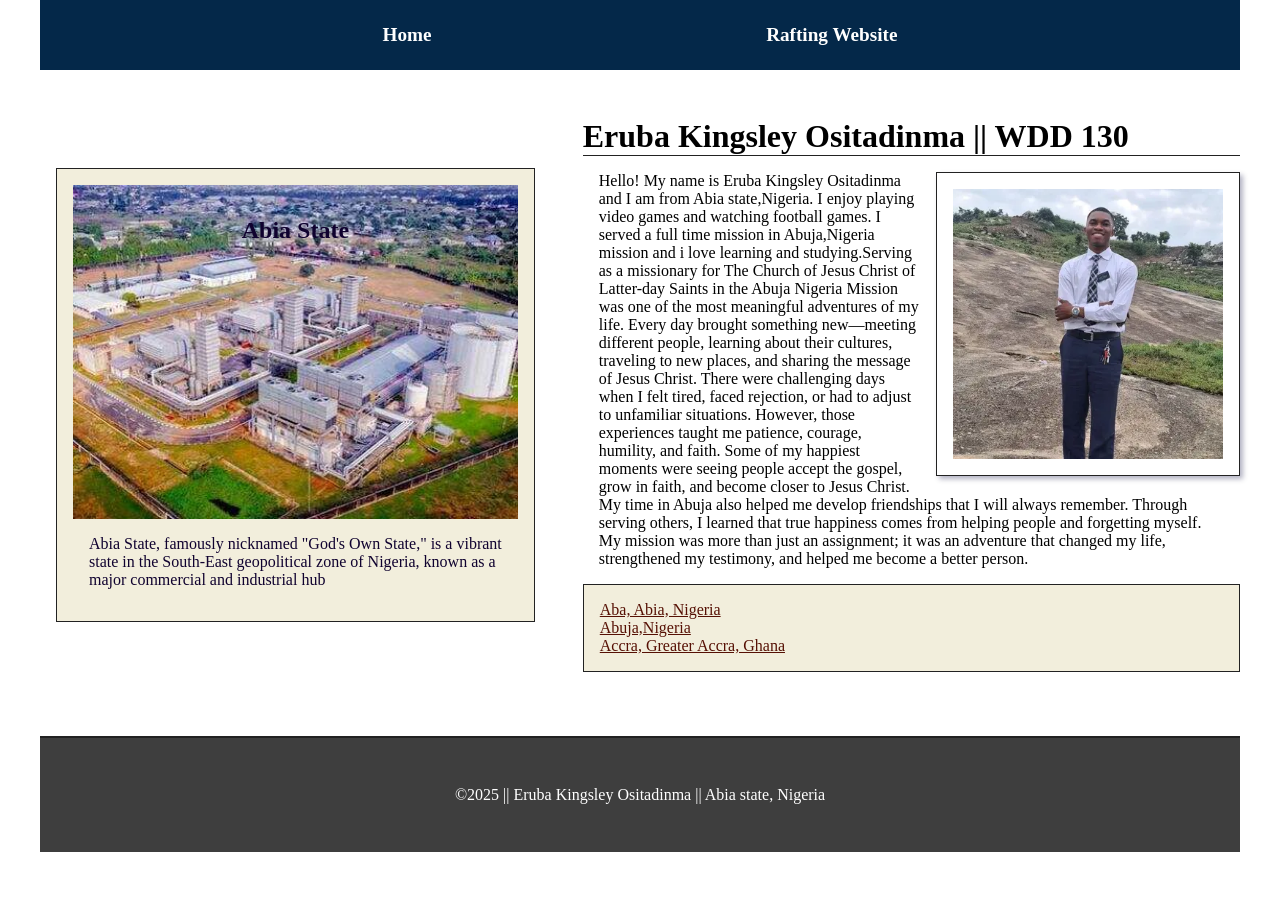
<file: index.html>
<!doctype html>
<html lang="en">
  <head>
    <meta charset="UTF-8" />
    <meta name="viewport" content="width=device-width, initial-scale=1.0" />
    <meta
      name="description"
      content="Eruba Kingsley Ositadinma,Web development,Home Page Enhancement."
    />
    <meta name="author" content="Eruba Kingsley Ositadinma" />
    <title>Eruba Kingsley Ositadinma | WDD 130</title>
    <link rel="stylesheet" href="styles/styles.css" />
  </head>

  <body>
    <header>
      <nav>
        <a href="#">Home</a>
        <a href="wwr/">Rafting Website</a>
      </nav>
    </header>
    <div class="grid">
      <main>
        <h1>Eruba Kingsley Ositadinma || WDD 130</h1>
        <img
          src="images/profile.webp"
          alt="Hello, my name is Eruba Kingsley Ositadinma"
          width="200"
        />
        <p>
          Hello! My name is Eruba Kingsley Ositadinma and I am from Abia
          state,Nigeria. I enjoy playing video games and watching football
          games. I served a full time mission in Abuja,Nigeria mission and i
          love learning and studying.Serving as a missionary for The Church of
          Jesus Christ of Latter-day Saints in the Abuja Nigeria Mission was one
          of the most meaningful adventures of my life. Every day brought
          something new—meeting different people, learning about their cultures,
          traveling to new places, and sharing the message of Jesus Christ.
          There were challenging days when I felt tired, faced rejection, or had
          to adjust to unfamiliar situations. However, those experiences taught
          me patience, courage, humility, and faith. Some of my happiest moments
          were seeing people accept the gospel, grow in faith, and become closer
          to Jesus Christ. My time in Abuja also helped me develop friendships
          that I will always remember. Through serving others, I learned that
          true happiness comes from helping people and forgetting myself. My
          mission was more than just an assignment; it was an adventure that
          changed my life, strengthened my testimony, and helped me become a
          better person.
        </p>

        <ul class="box">
          <li>
            <a
              href="https://www.churchofjesuschrist.org/temples/details/aba-nigeria-temple?lang=eng"
              >Aba, Abia, Nigeria</a
            >
          </li>
          <li>
            <a
              href="https://www.churchofjesuschrist.org/temples/details/abuja-nigeria-temple?lang=eng"
              >Abuja,Nigeria</a
            >
          </li>
          <li>
            <a
              href="https://www.churchofjesuschrist.org/temples/details/accra-ghana-temple?lang=eng"
              >Accra, Greater Accra, Ghana</a
            >
          </li>
        </ul>
      </main>

      <aside class="box">
        <h2>Abia State</h2>
        <img src="images/abia.jpg" alt="AbiaState lanscape" />
        <p>
          Abia State, famously nicknamed "God's Own State," is a vibrant state
          in the South-East geopolitical zone of Nigeria, known as a major
          commercial and industrial hub
        </p>
      </aside>
    </div>
    <footer>
      <p>©2025 || Eruba Kingsley Ositadinma || Abia state, Nigeria</p>
    </footer>
  </body>
</html>
</file>
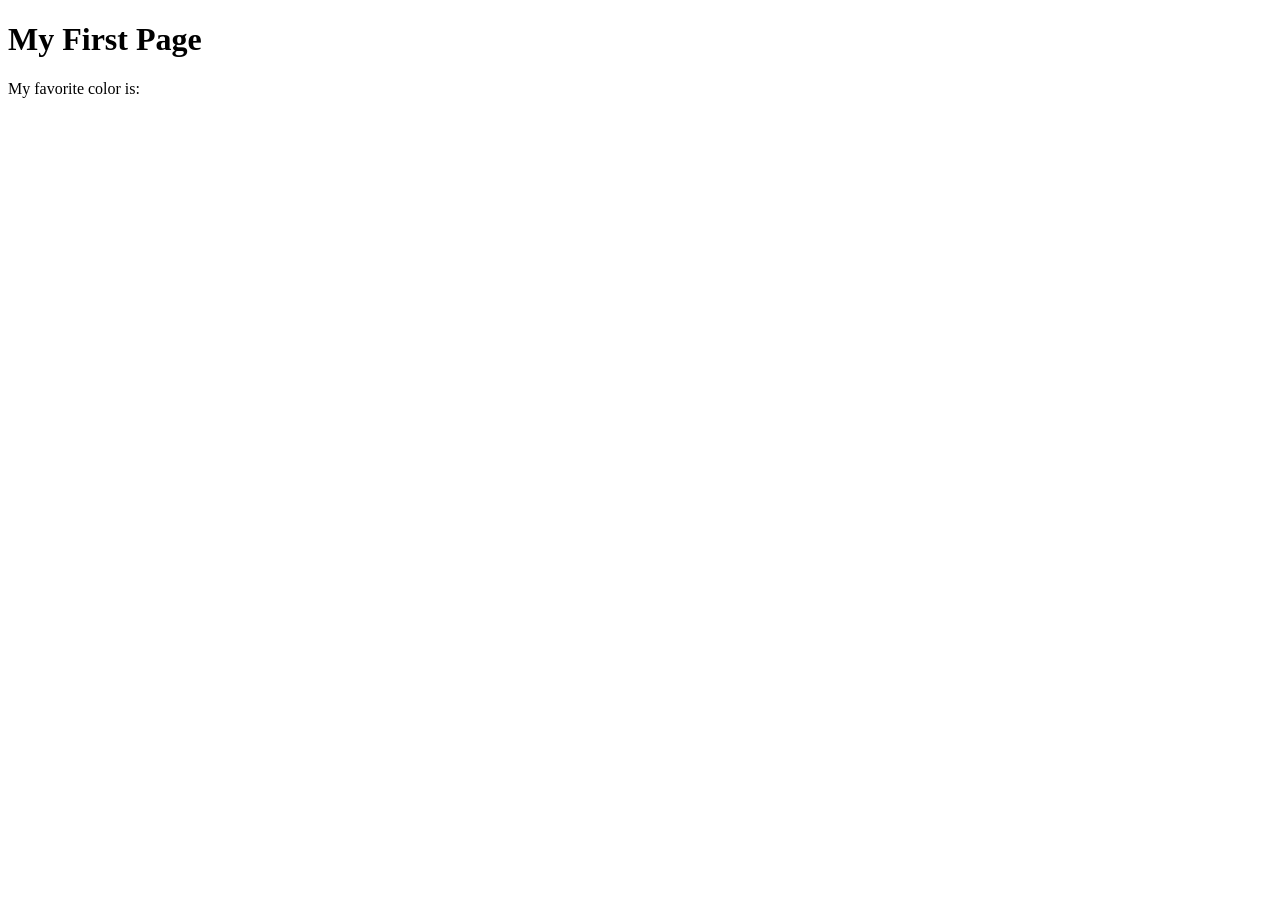
<file: week01/first-page.html>
<!DOCTYPE html>
<html lang="en">
<head>
    <meta charset="UTF-8">
    <meta name="viewport" content="width=device-width, initial-scale=1.0">
    <title>My First Page</title>
</head>
<body>
    <h1>My First Page</h1>
    <p>My favorite color is: </p>
</body>
</html>
</file>
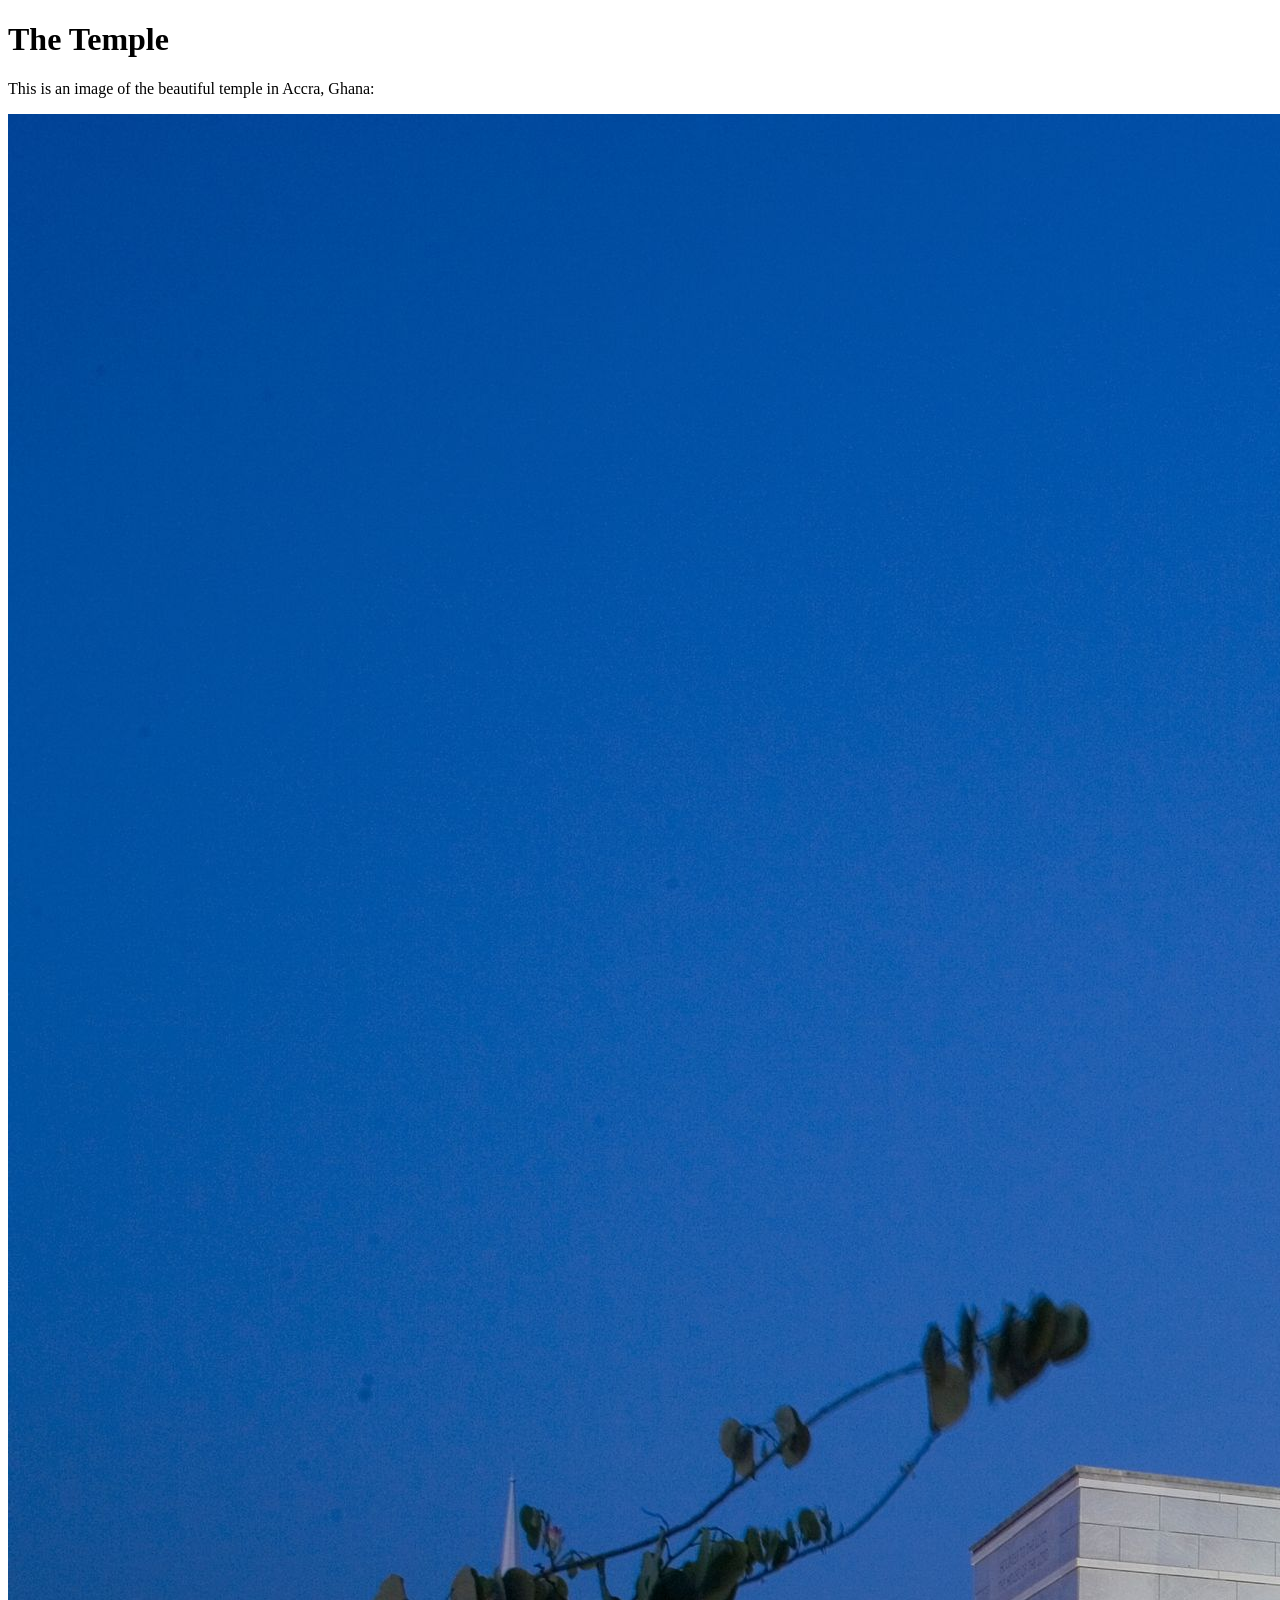
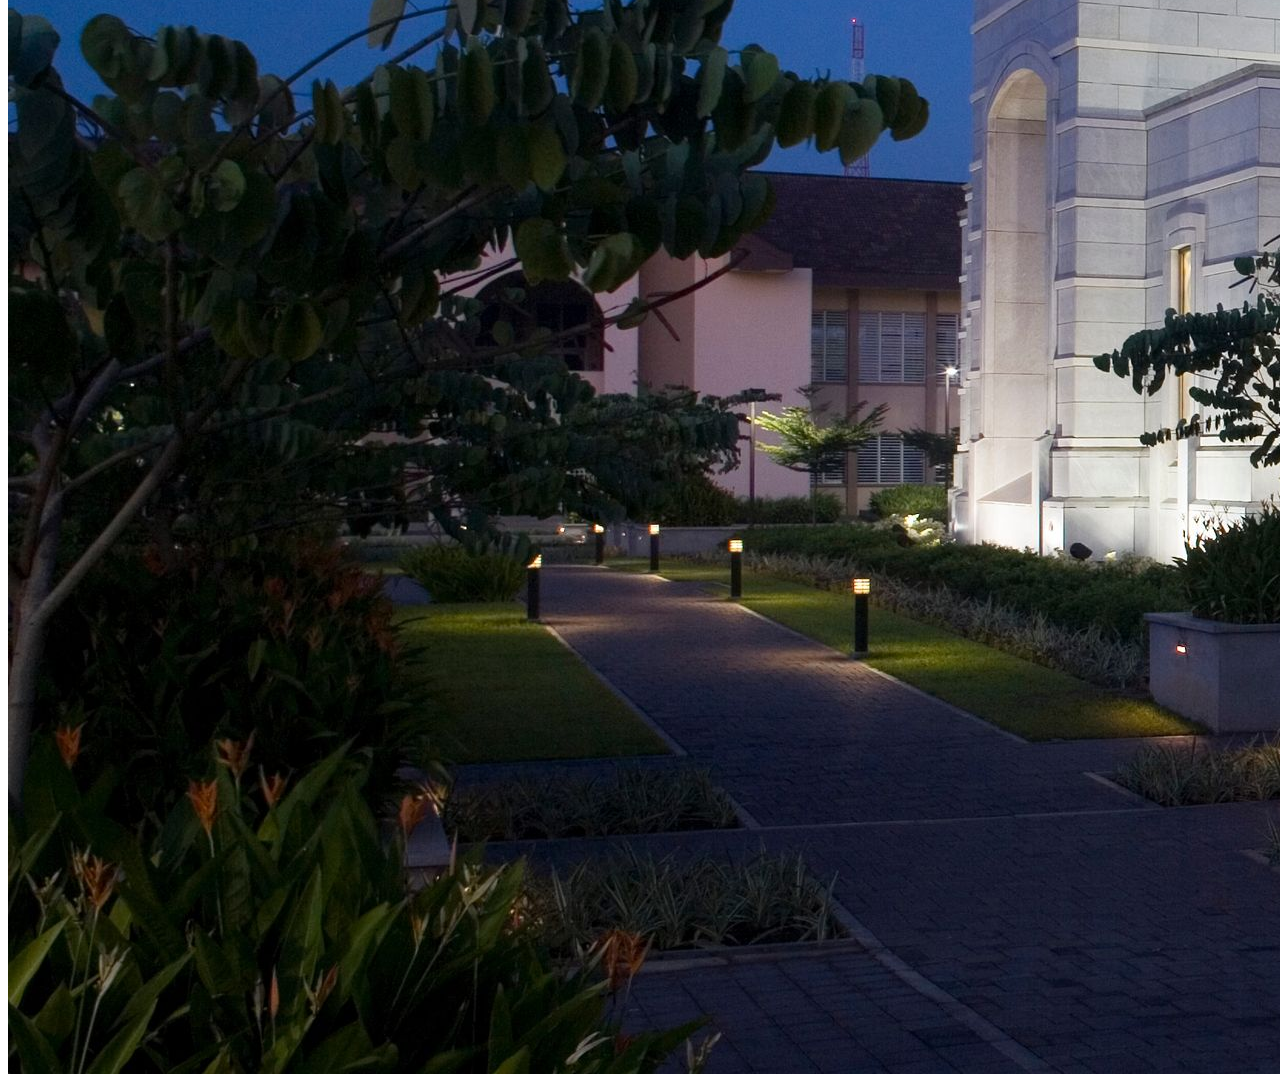
<file: week01/images.html>
<!DOCTYPE html>
<html lang="en">
<head>
    <meta charset="UTF-8">
    <meta name="viewport" content="width=device-width, initial-scale=1.0">
    <title>Temple Image</title>
</head>
<body>
    <h1>The Temple</h1>
    <p>This is an image of the beautiful temple in Accra, Ghana:</p>
    <img src="images/temple-large.jpeg" alt="The Accra Ghana Temple">
    
</body>
</html>
</file>
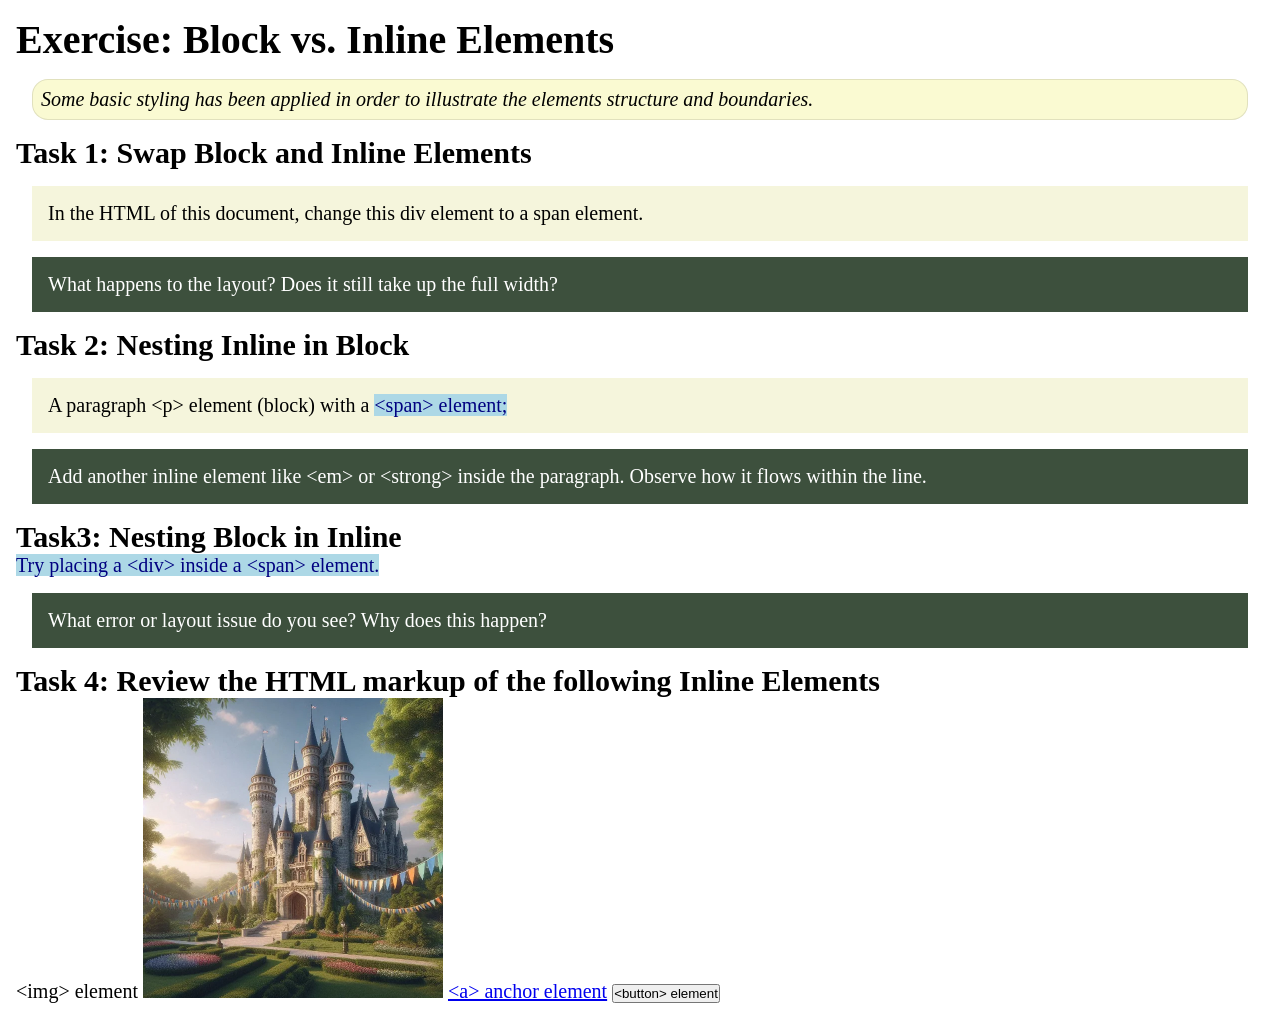
<file: week02/block-vs-inline.html>
<!DOCTYPE html>
<html lang="en">

<head>
    <meta charset="UTF-8">
    <meta name="viewport" content="width=device-width, initial-scale=1.0">
    <title>Exercise: Block vs. Inline Elements</title>
    <link rel="stylesheet" href="styles/block-vs-inline.css">
</head>

<body>
    <main>
        <h1>Exercise: Block vs. Inline Elements</h1>
        <p class="note">Some basic styling has been applied in order to illustrate the elements structure and
            boundaries.</p>

        <h2>Task 1: Swap Block and Inline Elements</h2>
        <div>In the HTML of this document, change this div element to a span element.</div>

        <p class="question">What happens to the layout? Does it still take up the full width?</p>

        <h2>Task 2: Nesting Inline in Block</h2>
        <p>A paragraph &lt;p&gt; element (block) with a <span>&lt;span&gt; element;</span></p>
        <p class="question">Add another inline element like &lt;em&gt; or &lt;strong&gt; inside the paragraph. Observe
            how it flows within the line.</p>

        <h2>Task3: Nesting Block in Inline</h2>
        <span>Try placing a &lt;div&gt; inside a &lt;span&gt; element.</span>
            <p class="question">What error or layout issue do you see? Why does this happen?</p>


            <h2>Task 4: Review the HTML markup of the following Inline Elements</h2>
        &lt;img&gt; element
        <img src="images/castle.webp" alt="placeholder image (images are inline)" width="300" height="300">
        <a href="https://churchofjesuschrist.org">&lt;a&gt; anchor element</a>
        <button type="button">&lt;button&gt; element</button>
    </main>
</body>

</html>
</file>
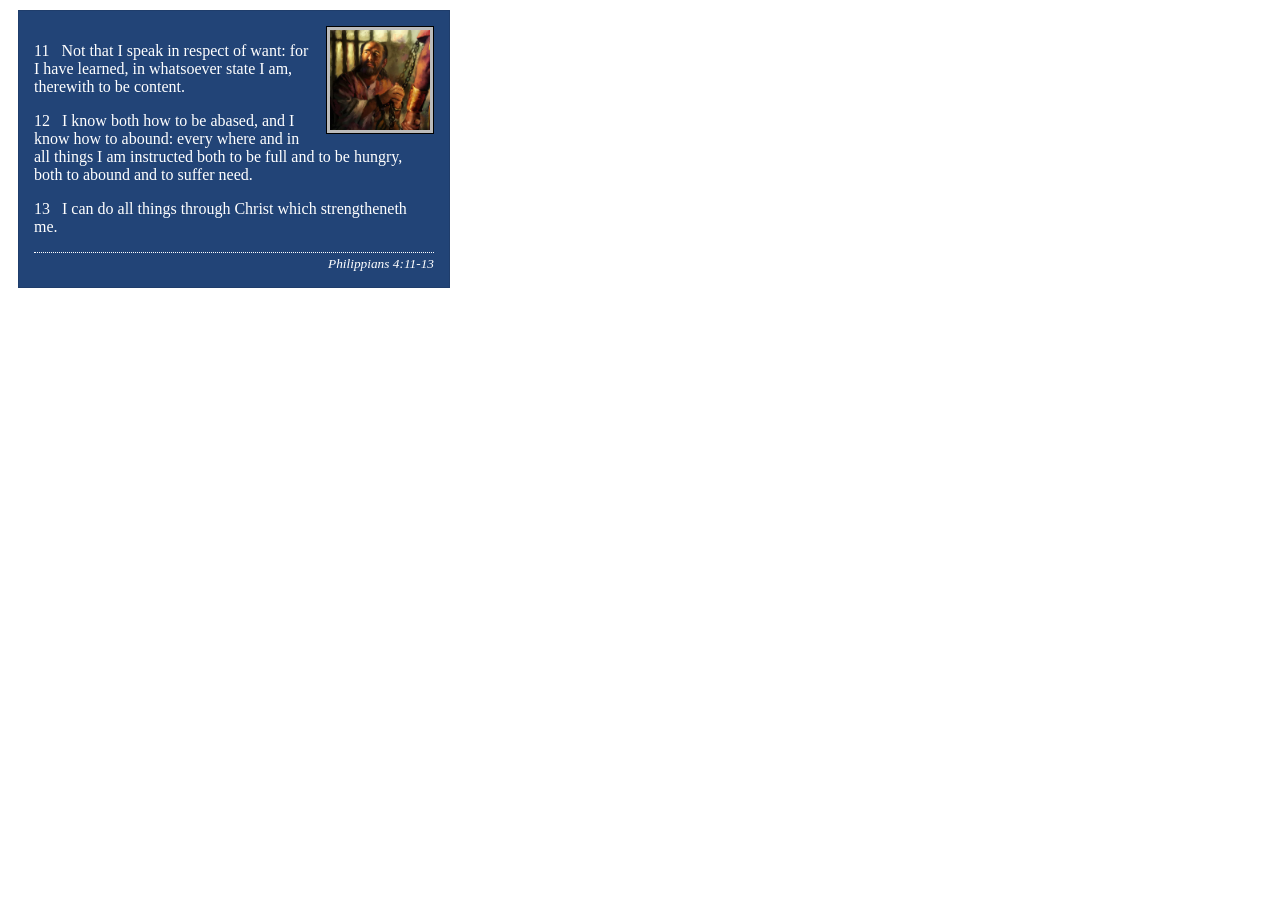
<file: week02/box-model-solution.html>
<!DOCTYPE html>
<html lang="en">
<head>
    <meta charset="UTF-8">
    <meta name="viewport" content="width=device-width, initial-scale=1.0">
    <title>Box Model Activity</title>
    <link rel="stylesheet" href="styles/box-model-solution.css">
</head>
<body>
    <main>
        <div class="callout">
            <img src="images/apostle-paul-imprisoned.webp" alt="Paul the Apostle - Imprisoned in Rome" width="200" height="200">
            <blockquote>
                <p>11 &nbsp; Not that I speak in respect of want: for I have learned, in whatsoever state I am, therewith to be content.</p>
                <p>12 &nbsp; I know both how to be abased, and I know how to abound: every where and in all things I am instructed both to be full and to be hungry, both to abound and to suffer need.</p>
                <p>13 &nbsp; I can do all things through Christ which strengtheneth me.</p>
            </blockquote>
            <cite>Philippians 4:11-13</cite>
        </div>
    </main>
</body>
</html>
</file>
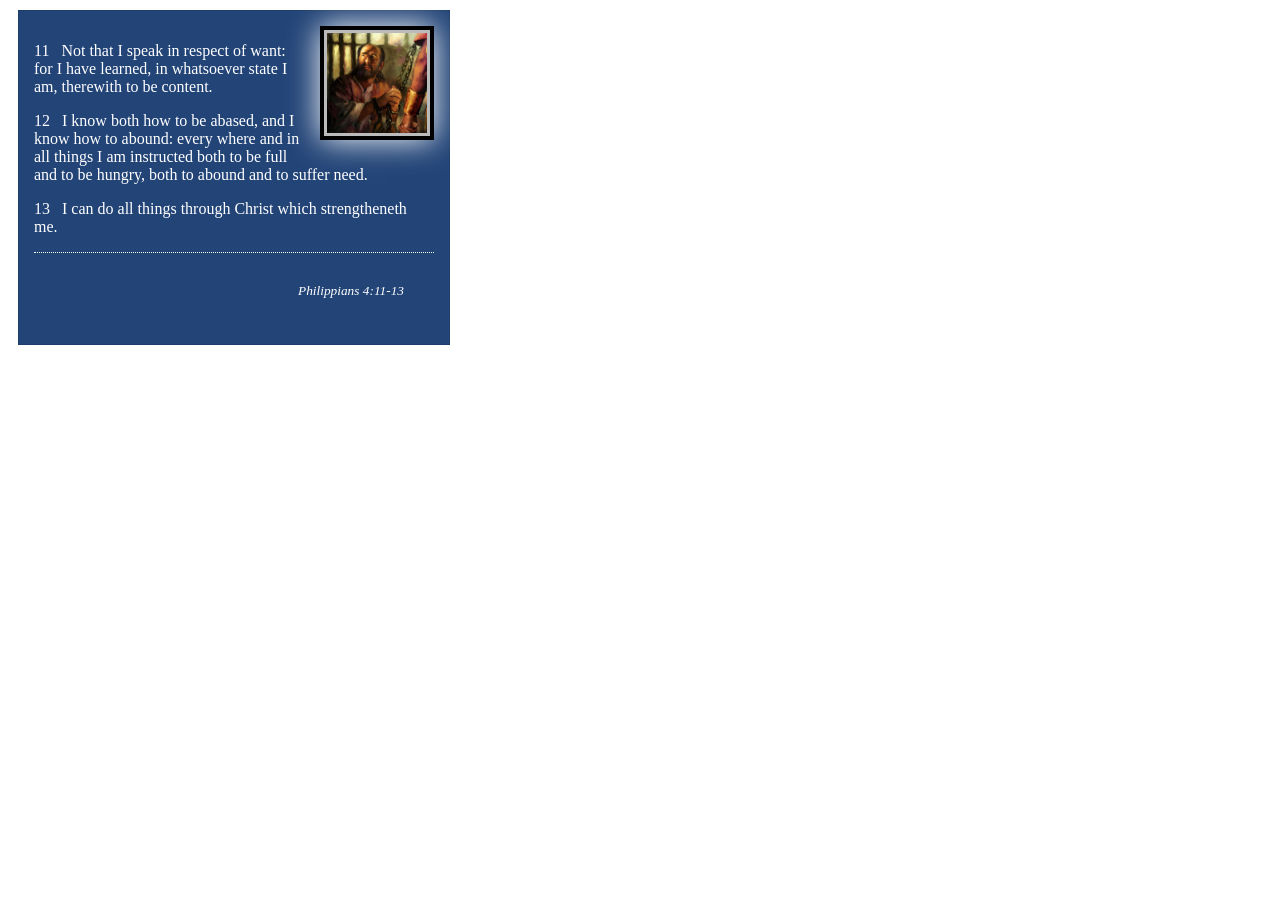
<file: week02/box-model.html>
<!DOCTYPE html>
<html lang="en">

<head>
    <meta charset="UTF-8">
    <meta name="viewport" content="width=device-width, initial-scale=1.0">
    <title>Box Model Activity</title>
    <link rel="stylesheet" href="styles/box-model.css">
</head>

<body>
    <main>
        <div class="callout">
            <img src="images/apostle-paul-imprisoned.webp"
              alt="Paul the Apostle - Imprisoned in Rome" width="200" height="200">
            <blockquote>
                <p>11 &nbsp; Not that I speak in respect of want: for I have learned, in whatsoever
                    state I am, therewith to be content.</p>
                <p>12 &nbsp; I know both how to be abased, and I know how to abound: every where and
                    in all things I am instructed both to be full and to be hungry, both to abound
                    and to suffer need.</p>
                <p>13 &nbsp; I can do all things through Christ which strengtheneth me.</p>
            </blockquote>
            <cite>Philippians 4:11-13</cite>
        </div>
    </main>
</body>

</html>
</file>
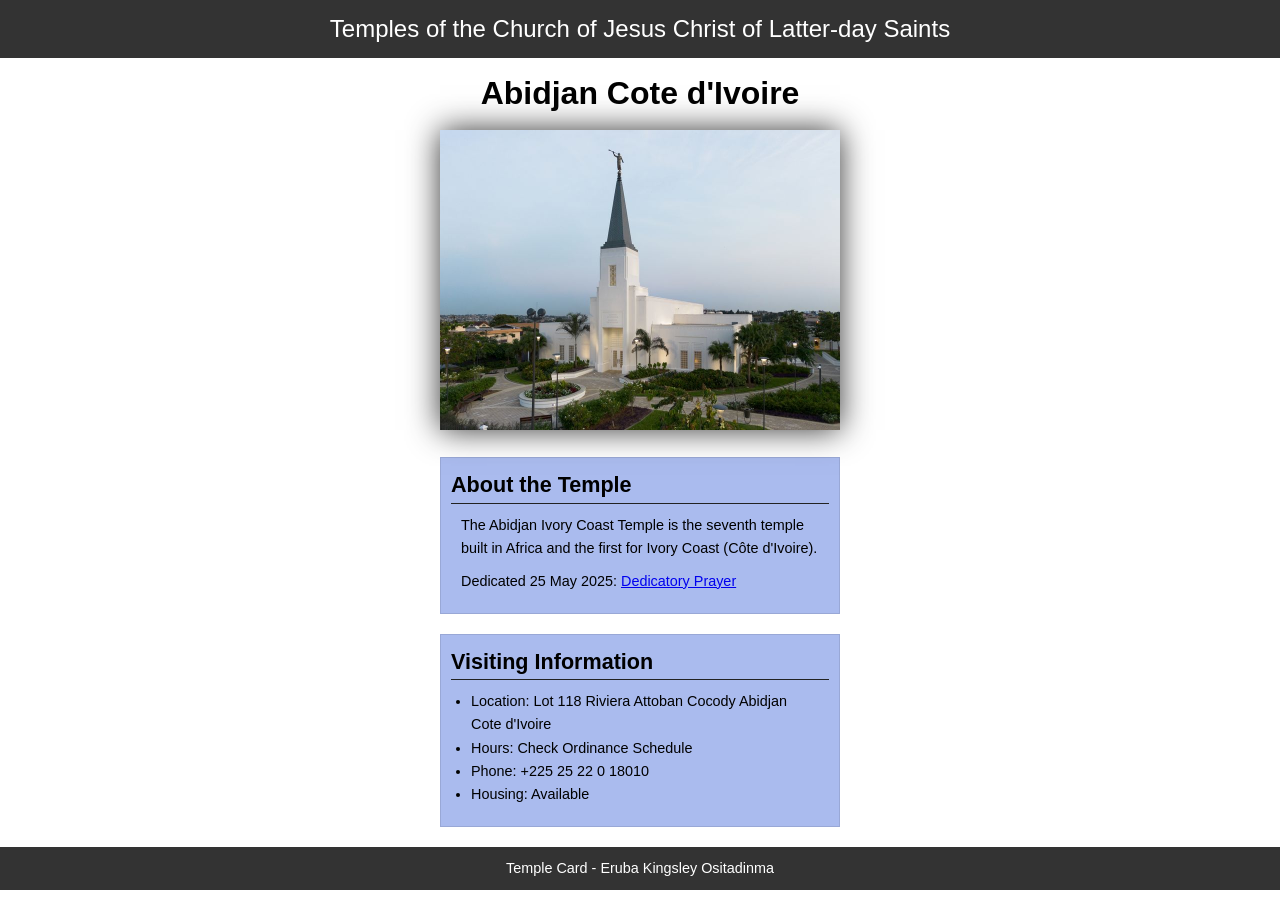
<file: week02/temple.html>
<!DOCTYPE html>
<html lang="en">

<head>
    <meta charset="UTF-8">
    <meta name="viewport" content="width=device-width, initial-scale=1.0">
    <title>Temple Card - Abidjan Cote d'Ivoire</title>
    <link rel="stylesheet" href="styles/temple.css">
</head>

<body>
    <header>
        <p>Temples of the Church of Jesus Christ of Latter-day Saints</p>
    </header>
    <main>
        <h1>Abidjan Cote d'Ivoire</h1>
        <picture>
            <img src="images/abidjan-ivory-coast.jpeg" alt="Abidjan Cote d'Ivoire Temple">
        </picture>
        <section>
            <h2>About the Temple</h2>
            <p>The Abidjan Ivory Coast Temple is the seventh temple built in Africa and the first
                for Ivory Coast (Côte
                d'Ivoire).</p>
            <p>Dedicated 25 May 2025: <a
                  href="https://www.churchofjesuschrist.org/temples/dedicatory-prayer/abidjan-ivory-coast-temple/2025-05-25?lang=eng"
                  target="_blank" rel="noopener noreferrer">Dedicatory Prayer</a></p>
        </section>
        <section>
            <h2>Visiting Information</h2>
            <ul>
                <li>Location: Lot 118 Riviera Attoban Cocody Abidjan Cote d'Ivoire</li>
                <li>Hours: Check Ordinance Schedule</li>
                <li>Phone: +225 25 22 0 18010</li>
                <li>Housing: Available</li>
            </ul>
        </section>
    </main>
    <footer>
        <p>Temple Card - Eruba Kingsley Ositadinma</p>
    </footer>
</body>

</html>
</file>
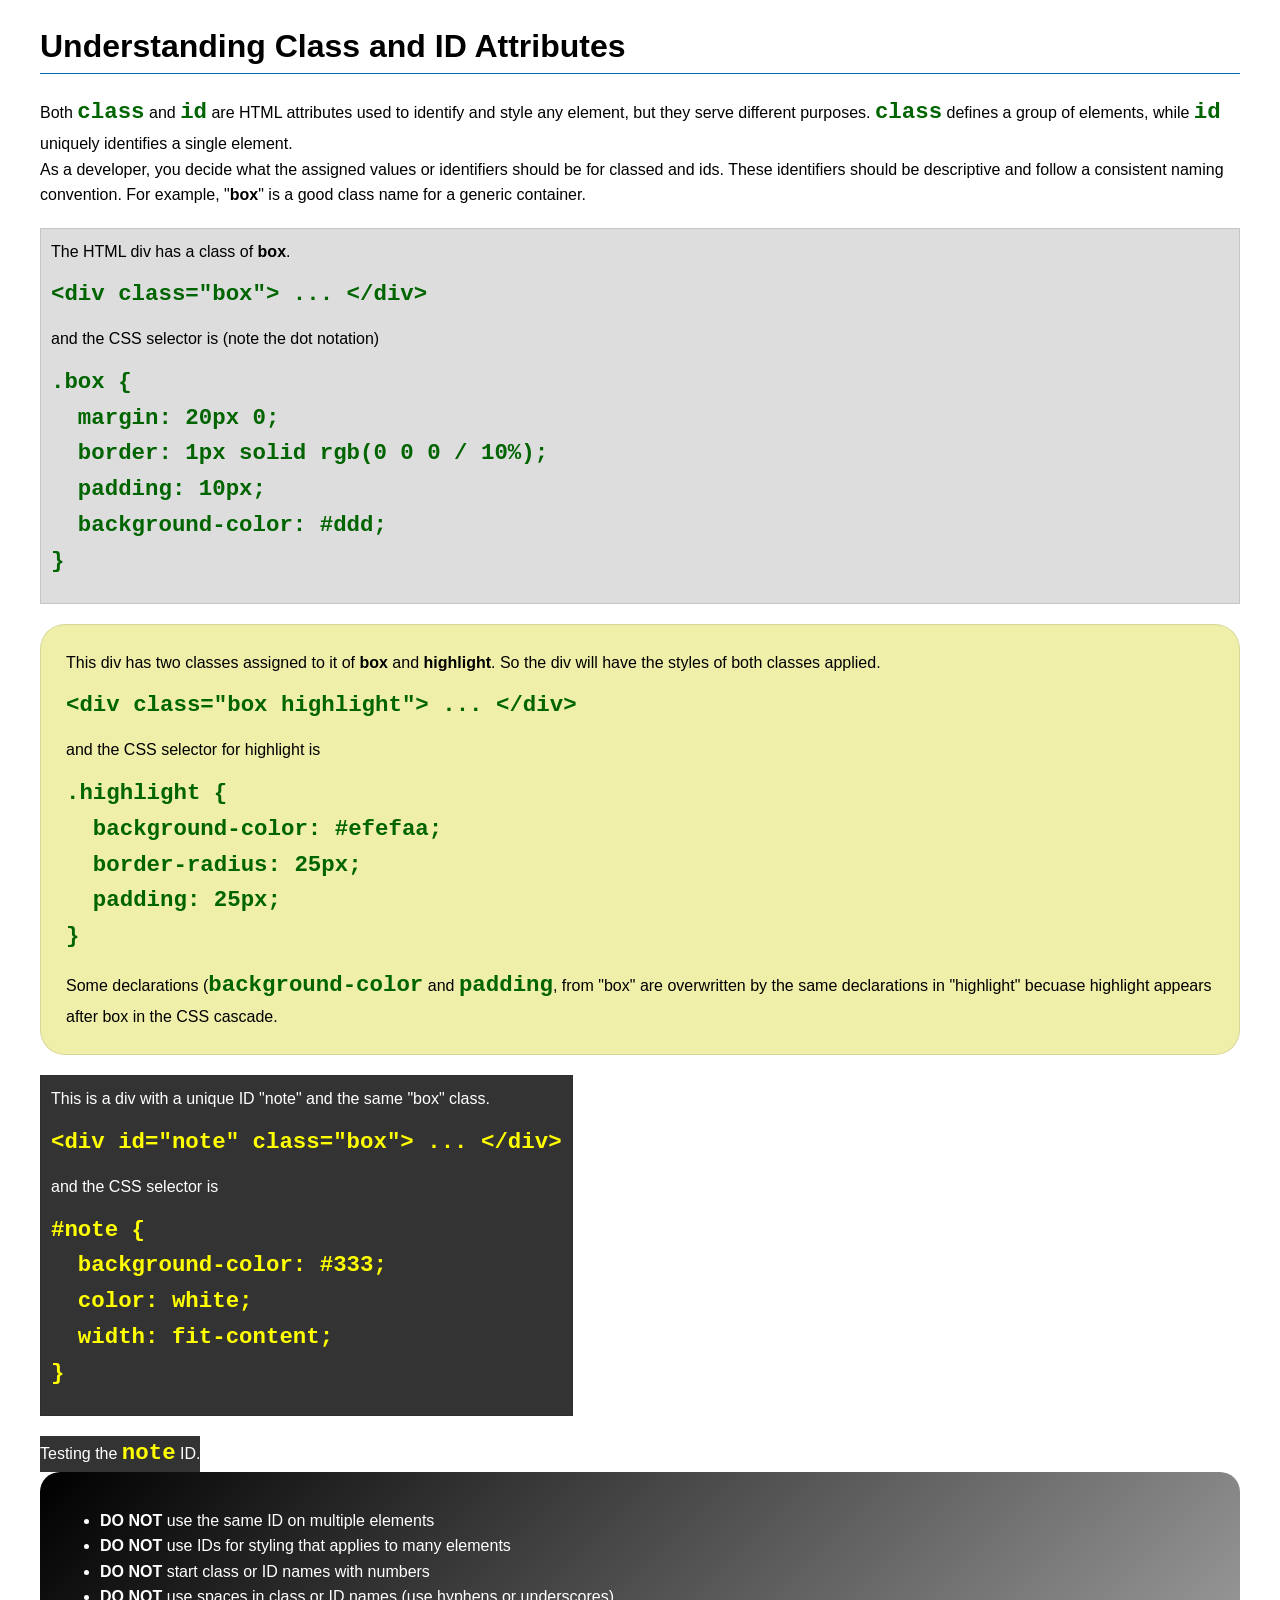
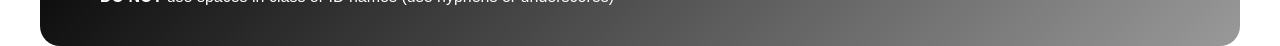
<file: week03/class-and-id.html>
<!DOCTYPE html>
<html lang="en">

<head>
    <meta charset="UTF-8">
    <meta name="viewport" content="width=device-width, initial-scale=1.0">
    <title>Class vs ID Attributes</title>
    <link rel="stylesheet" href="styles/class-and-id.css">
</head>

<body>
    <h1>Understanding Class and ID Attributes</h1>
    <p>Both <code>class</code> and <code>id</code> are HTML attributes used to identify and style any element, but they
        serve different purposes. <code>class</code> defines a group of elements, while <code>id</code> uniquely
        identifies a single element.</p>
    <p>As a developer, you decide what the assigned values or identifiers should be for classed and ids. These
        identifiers should be
        descriptive and follow a consistent naming convention. For example, "<strong>box</strong>" is a good class name
        for a generic container.</p>
    <div class="box">
        <p>The HTML div has a class of <strong>box</strong>.</p>
        <pre><code class="html">&lt;div class="box"&gt; ... &lt;/div&gt;</code></pre>
        and the CSS selector is (note the dot notation)
        <pre><code class="css">.box {
  margin: 20px 0;
  border: 1px solid rgb(0 0 0 / 10%);
  padding: 10px;
  background-color: #ddd; 
}</code></pre>
    </div>

    <div class="box highlight">
        <p>This div has two classes assigned to it of <strong>box</strong> and <strong>highlight</strong>. So the div
            will have the styles of both classes applied.</p>
        <pre><code class="html">&lt;div class="box highlight"&gt; ... &lt;/div&gt;</code></pre>
        and the CSS selector for highlight is
        <pre><code class="css">.highlight {
  background-color: #efefaa;
  border-radius: 25px;
  padding: 25px;
}</code></pre>
<p>Some declarations (<code>background-color</code> and <code>padding</code>, from "box" are overwritten by the same declarations in "highlight" becuase highlight appears after box in the CSS cascade.</p>
    </div>

    <div id="note" class="box">
        <p>This is a div with a unique ID "note" and the same "box" class.</p>
        <pre><code class="html">&lt;div id="note" class="box"&gt; ... &lt;/div&gt;</code></pre>
        and the CSS selector is
        <pre><code class="css">#note {
  background-color: #333;
  color: white;
  width: fit-content;
}</code></pre>
    </div>

    <div id="note">
        <p>Testing the <code>note</code> ID.</p>
    </div>

    <section id="best-practice">
        <ul>
            <li><strong>DO NOT</strong> use the same ID on multiple elements</li>
            <li><strong>DO NOT</strong> use IDs for styling that applies to many elements</li>
            <li><strong>DO NOT</strong> start class or ID names with numbers</li>
            <li><strong>DO NOT</strong> use spaces in class or ID names (use hyphens or underscores)</li>
        </ul>
    </section>




</body>

</html>
</file>
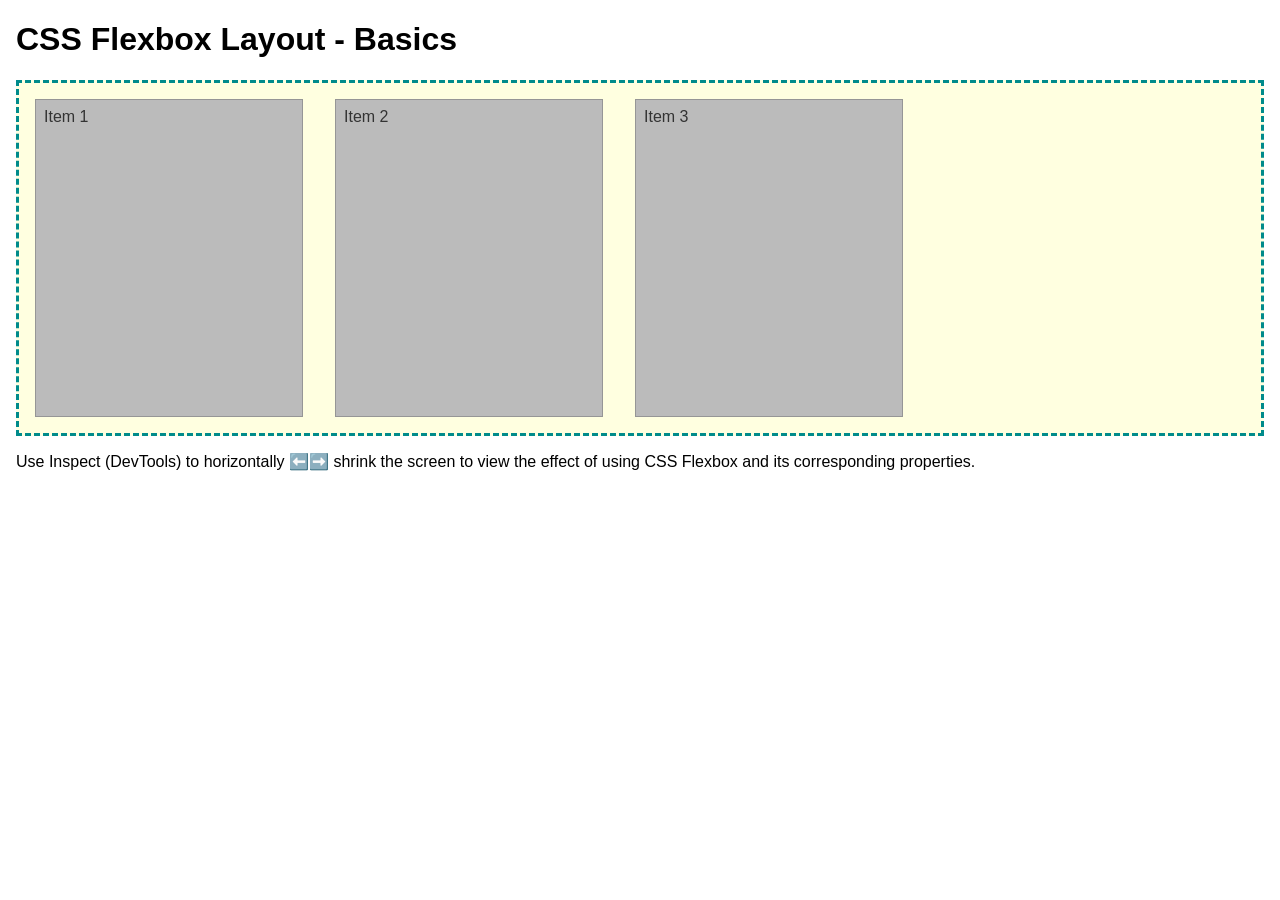
<file: week04/flexbox-layout.html>
<!DOCTYPE html>
<html lang="en">
<head>
    <meta charset="UTF-8">
    <meta name="viewport" content="width=device-width, initial-scale=1.0">
    <title>CSS Flexbox Layout - Basics</title>
    <link rel="stylesheet" href="styles/flexbox.css">
</head>
<body>
    <main>
        <h1>CSS Flexbox Layout - Basics</h1>
        <div class="flex-container">
            <div class="flex-item item1">Item 1</div>
            <div class="flex-item item2">Item 2</div>
            <div class="flex-item item3">Item 3</div>
        </div>
        <p>Use Inspect (DevTools) to horizontally ⬅️➡️ shrink the screen to view the effect of using CSS Flexbox and its corresponding properties.</p>
    </main>
</body>
</html>
</file>
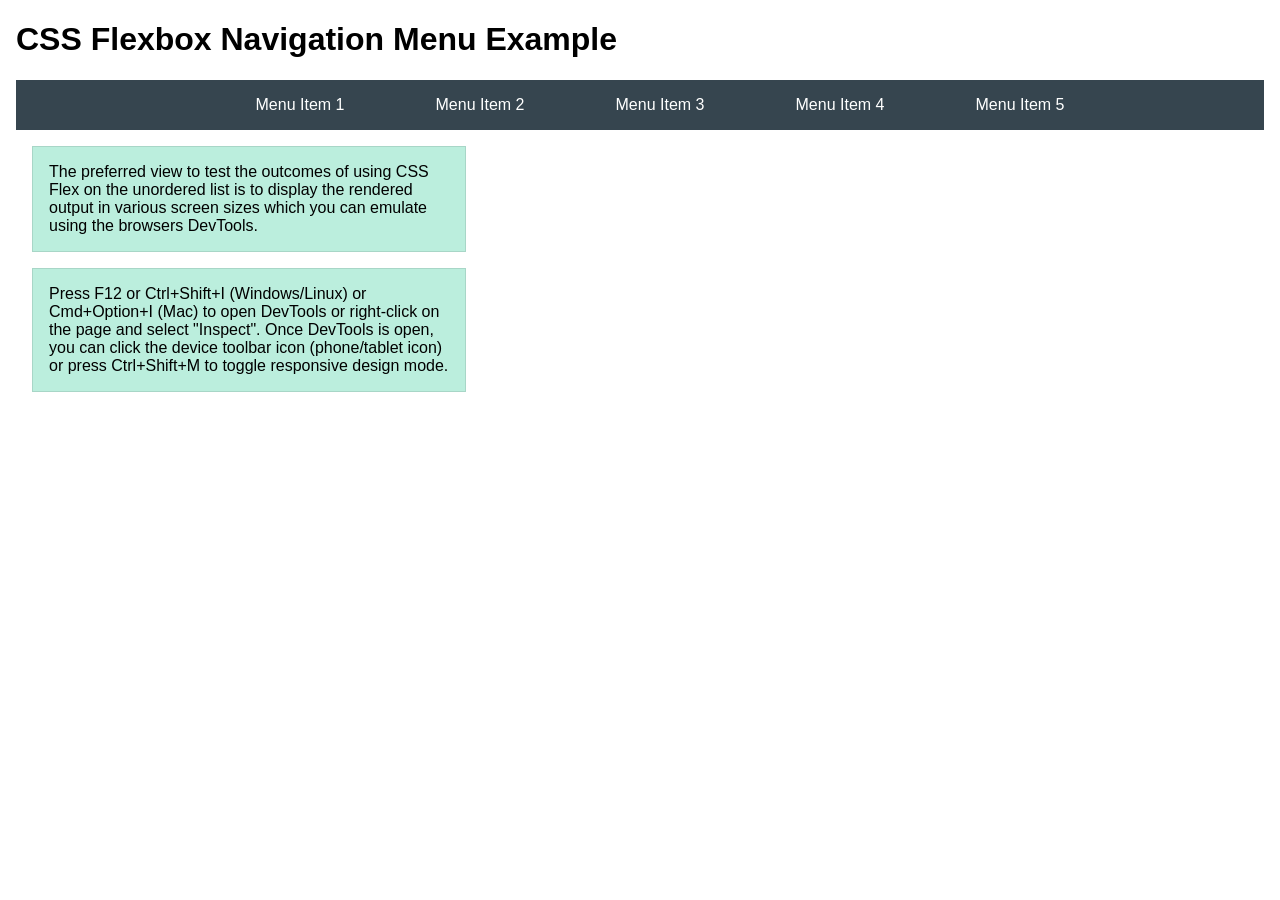
<file: week04/flexbox-menu.html>
<!DOCTYPE html>
<html lang="en">
<head>
    <meta charset="UTF-8">
    <meta name="viewport" content="width=device-width, initial-scale=1.0">
    <title>CSS Flexbox - Navigation Menu</title>
    <link rel="stylesheet" href="styles/flexbox-menu.css">
</head>
<body>
    <main>
        <h1>CSS Flexbox Navigation Menu Example</h1>
        <nav>
            <ul>
                <li><a href="#">Menu Item 1</a></li>
                <li><a href="#">Menu Item 2</a></li>
                <li><a href="#">Menu Item 3</a></li>
                <li><a href="#">Menu Item 4</a></li>
                <li><a href="#">Menu Item 5</a></li>
            </ul>
        </nav>
        <p>The preferred view to test the outcomes of using CSS Flex on the unordered list is to display the rendered output in various screen sizes which you can emulate using the browsers DevTools.</p>

        <p>Press F12 or Ctrl+Shift+I (Windows/Linux) or Cmd+Option+I (Mac) to open DevTools or right-click on the page and select "Inspect". Once DevTools is open, you can click the device toolbar icon (phone/tablet icon) or press Ctrl+Shift+M to toggle responsive design mode.</p>

                      
        
    </main>
</body>
</html>
</file>
<file: styles/styles.css>
:root {
    --primary-color: #042849;
    --secondary-color: #e7e0c08c;
    --accent-color: #b71234;
    --text-color: #10022f;
    --link-color: rgb(86 16 4);
    --nav-bg-color: #042849;
    --nav-text-color: #fff;
    --footer-bg-color: #3e3e3e;
    --footer-text-color: #fff;
    --border-color: #222;
}

* {
    box-sizing: border-box;
    margin: 0;
    padding: 0;
}

a {
    color: var(--link-color);
}

header,
.grid,
footer {
    max-width: 1200px;
    margin: 0 auto;
}

nav {
    background-color: var(--nav-bg-color);
    padding: 1rem;
    display: flex;
    justify-content: space-evenly;
    align-items: center;
}

nav a {
    display: block;
    padding: 0.5rem;
    text-decoration: none;
    font-size: 1.2rem;
    font-weight: 700;
    color: var(--nav-text-color);
}

main {
    max-width: 50rem;
    grid-column: 2/3;
    margin: 1rem 0;
}

h1 {
    border-bottom: 1px solid var(--border-color);
    color: var(--);
}

aside {
    max-width: 30rem;
    position: relative;
    grid-column: 1/2;
    grid-row: 1/2;
    margin: 1rem;
    border: 1px solid var(--border-color);
    background-color: var(--secondary-color);
    color: var(--text-color);
}

aside img {
    width: 100%;
    height: auto;
    display: block;
}

aside h2 {
    position: absolute;
    left: 50%;
    transform: translateX(-50%);
    top: 3rem;
}

main img {
    width: 19rem;
    height: auto;
    border: 1px solid #222;
    padding: 1rem;
    box-shadow: 3px 3px 5px rgba(3, 1, 57, 0.3);
    float: right;
    margin: 1rem 0 1rem 1rem
}

p {
    padding: 1rem;
}

footer {
    margin-top: 3rem;
    border-top: 2px solid #222;
    text-align: center;
    background-color: #3e3e3e;
    color: #fff;
    padding: 2rem 1rem;
}

ul {
    list-style: none;
    padding: 1rem;
}

.box {
    border: 1px solid var(--border-color);
    padding: 1rem;
    background-color: var(--secondary-color);
    color: var(--text-color);
}

.grid {
    display: grid;
    align-items: center;
    gap: 2rem;
    margin-top: 2rem;
    margin-bottom: 2rem;
}
</file>
<file: week02/styles/block-vs-inline.css>
* {
    margin: 0;
    padding: 0;
}

body {
    font-size: 20px;
    margin: 1rem;
}

p,
div {
    background-color: beige;
    margin: 1rem;
    padding: 1rem;
}

span {
    color: navy;
    background-color: lightblue;
}

code {
    margin: 0;
    padding: 0;
    color: green;
    font-size: 1.2rem;
}

.note {
    font-style: italic;
    background-color: lightgoldenrodyellow;
    border-radius: 1rem;
    border: 1px solid rgb(0 0 0 / 10%);
    margin: 1rem;
    padding: .5rem;
}

.question {
    background-color: #3d503d;
    color: #fff;
}
</file>
<file: week02/styles/box-model-solution.css>
.callout {
    max-width: 400px;
    margin: 10px;
    border: 1px solid rgba(0, 0, 0, .1);
    padding: 15px;
    background-color: #247;
    color: #fff;
}

.callout img {
    float: right;
    margin: 0 0 10px 15px;
    border: 1px solid #000;
    padding: 3px;
    background-color: #bbb;
    width: 100px;
    height: auto;

}

blockquote {
    margin: 0;
}

cite {
    display: block;
    border-top: 1px dotted #fff;
    padding-top: 3px;
    text-align: right;
    font-size: smaller;
}
</file>
<file: week02/styles/box-model.css>
.callout {
    background-color: #247;
    max-width: 400px;
    margin: 10px;
    border: 1px solid rgb(0 0 0/0.1);
    padding: 15px;
    color: #fff;
}

.callout img {
    width: 100px;
    height: auto;
    border: 4px solid black;
    box-shadow: 0 0 30px;
    background-color: #bbb;
    padding: 3px;
    margin: 0 0 10px 15px;
    float: right;

}

blockquote {
    margin: 0;
}

cite {
    color: white;
    display: block;
    border-top: 1px dotted #fff;
    padding: 30px;
    text-align: right;
    font-size: smaller;
}
</file>
<file: week02/styles/temple.css>
* {
    margin: 0;
    padding: 0;
}

body {
    font-family: Arial, sans-serif;
    line-height: 1.6;
}

header,
footer {
    background-color: #333;
    color: #fff;
    padding: 10px;
    text-align: center;
    font-size: 1.5rem;
}

main {
    width: 400px;
    margin: 0 auto;
}

h1 {
    margin: 10px;
    text-align: center;
}

h2 {
    border-bottom: 1px solid #222;
}

img {
    width: 100%;
    height: auto;
    box-shadow: 0 0 30px #333;
}

section {
    margin: 20px 0;
    border: 1px solid rgb(0 0 0 / 10%);
    padding: 10px;
    background-color: #abe;
    font-size: .9rem;
}

section p {
    margin: 10px;
}

ul {
    margin: 10px 20px;
}

footer {
    font-size: .9rem;
}
</file>
<file: week03/styles/class-and-id.css>
body {
    font-family: Arial, sans-serif;
    line-height: 1.6;
    margin: 0;
    padding: 0 40px;
}

h1 {
    border-bottom: 1px solid rgb(0 110 182);
    padding-bottom: 0;
}



p {
    margin: 0;
}

code {
    color: darkgreen;
    font-weight: 700;
    font-size: 1.4rem;
}

/* Class examples - can be reused */

.box {
    margin: 20px 0;
    border: 1px solid rgb(0 0 0 / 10%);
    padding: 10px;
    background-color: #ddd; /* this is shorthand for #dddddd */
}

.highlight {
    background-color: #efefaa;
    border-radius: 25px;
    padding: 25px;
}

/* ID examples - should be unique */

#note {
    background-color: #333;
    color: white;
    width: fit-content;
}

#note code {
    color: yellow;
}

#best-practice {
    background: linear-gradient(135deg, #000 0%, #999 100%);
    color: white;
    border-radius: 20px;
    padding: 20px
}
</file>
<file: week04/styles/flexbox.css>
body {
    font-family: Helvetica, Arial, sans-serif;
    margin: 1rem;
}

.flex-container {
    border: 3px dashed darkcyan;
    background-color: lightyellow;
    display: flex;
    flex-wrap: wrap;
}

.flex-item {
    width: 250px;
    margin: 1rem;
    border: 1px solid rgb(0 0 0 / 20%);
    padding: 0.5rem;
    background-color: #bbb;
    color: #333;
}

.item1 {
    min-height: 100px;
}

.item2 {
    min-height: 200px;
}

.item3 {
    min-height: 300px;
}
</file>
<file: week04/styles/flexbox-menu.css>
body {
    font-family: Helvetica, Arial, sans-serif;
    margin: 1rem;
}

nav {
    background-color: #36454f;
}

nav ul {
    list-style-type: none;
    display: flex;
    flex-wrap: wrap;
    max-width: 900px;
    margin: 0 auto;
    justify-content: space-around;
    align-items: center;
}

nav a {
    display: block;
    color: #fff;
    text-align: center;
    padding: 1rem;
    text-decoration: none;
}

p {
    margin: 1rem;
    border: 1px solid rgb(0 0 0 / 10%);
    padding: 1rem;
    background-color: #bed;
    max-width: 400px;
}

#devtools-btn {
    background-color: #36454f;
    color: white;
    border: none;
    padding: 12px 24px;
    margin: 1rem;
    font-size: 16px;
    font-family: Helvetica, Arial, sans-serif;
    border-radius: 4px;
    cursor: pointer;
    transition: background-color 0.3s ease;
}

#devtools-btn:hover {
    background-color: #4a5a6a;
}

#devtools-btn:active {
    background-color: #2a3a4a;
}
</file>
